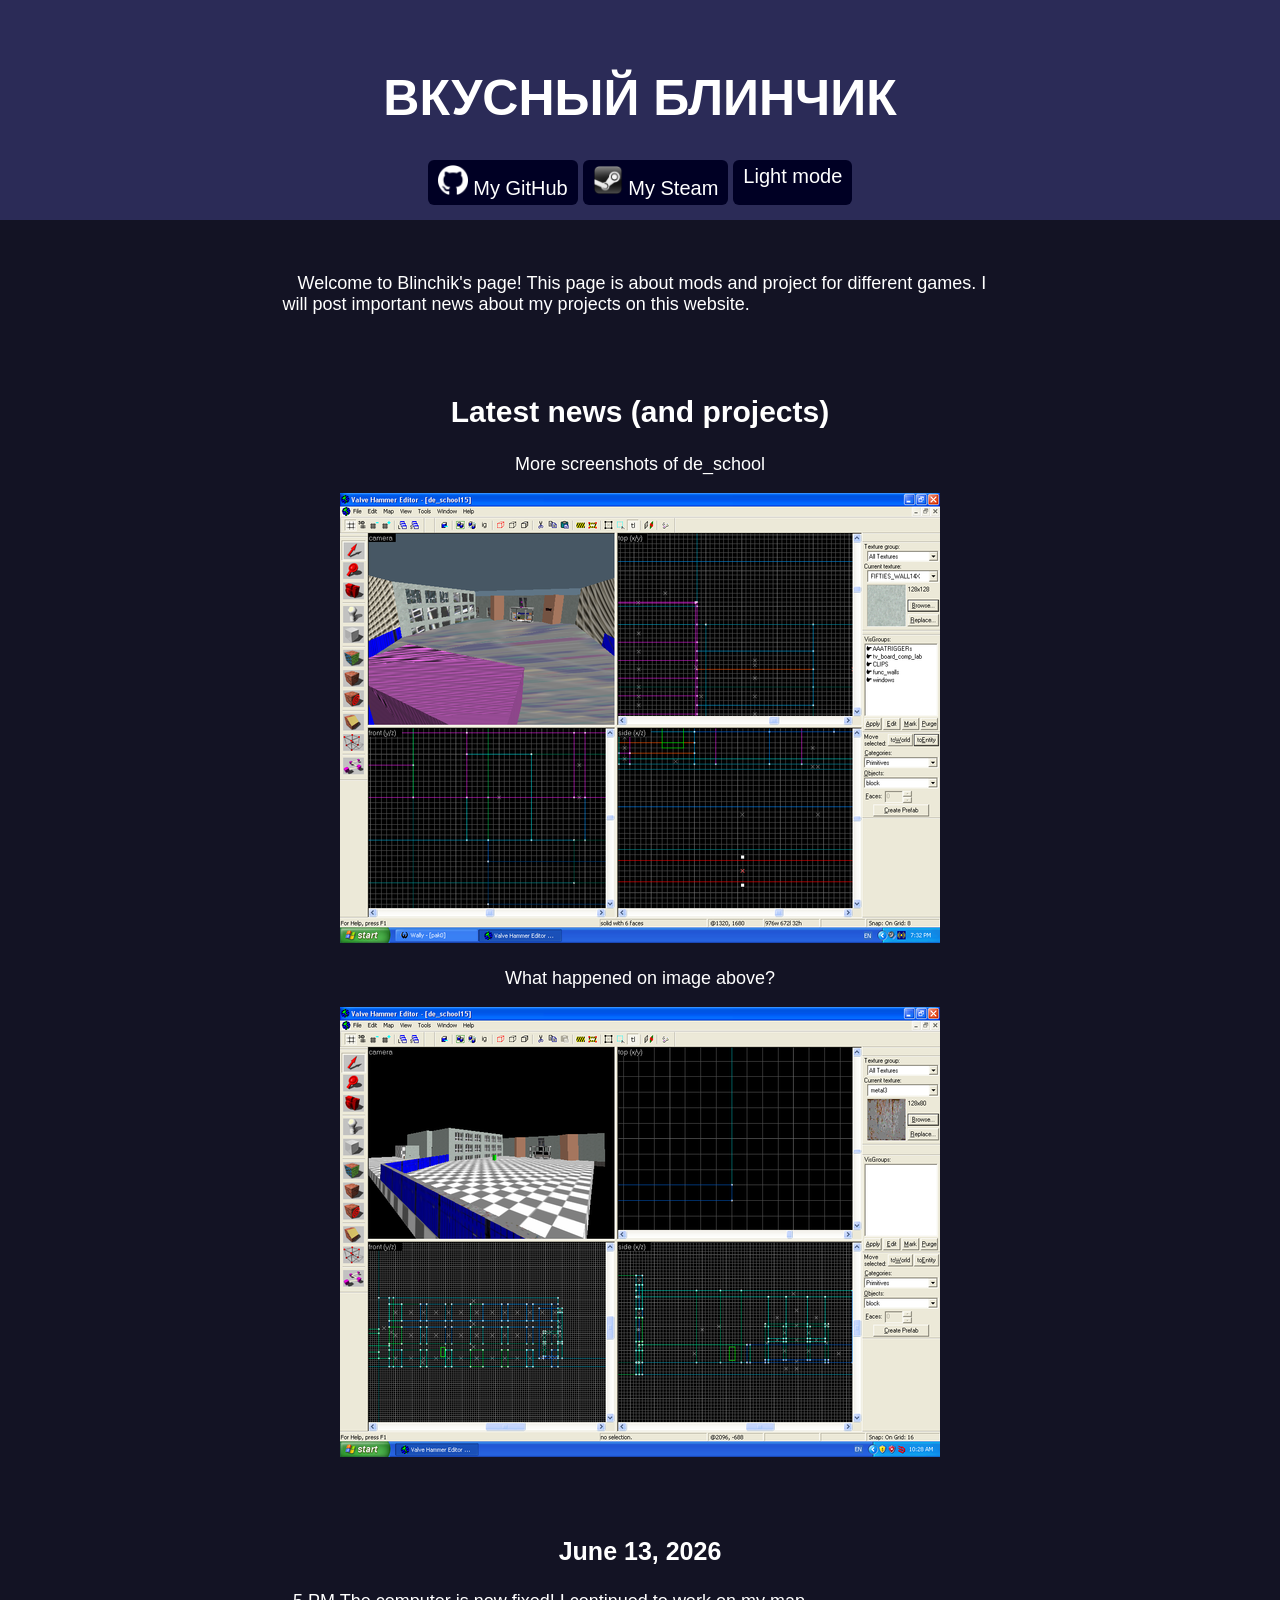
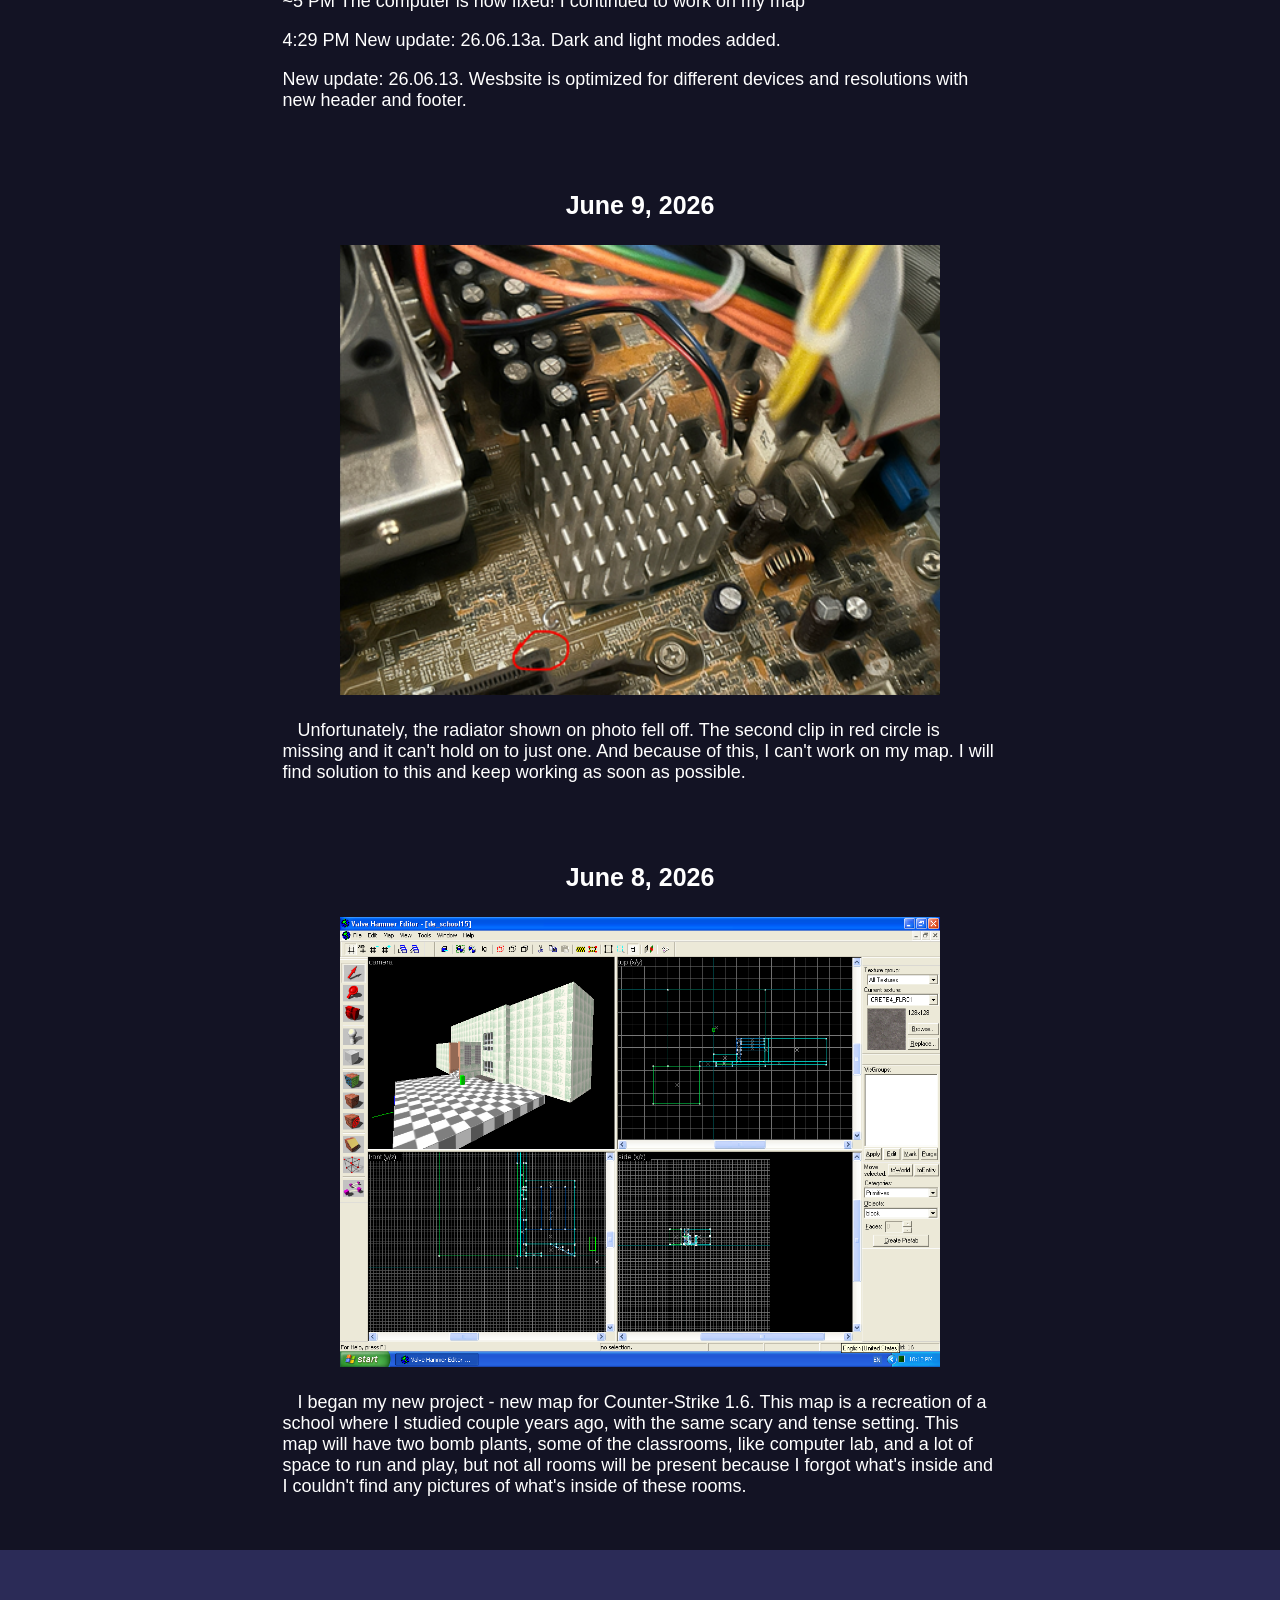
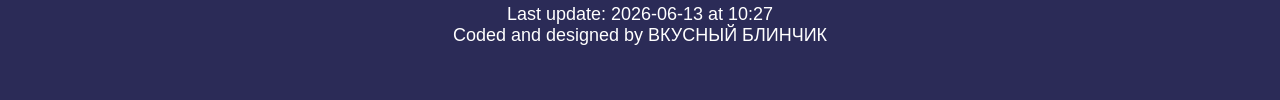
<file: index.html>
<!DOCTYPE HTML>
<html>
<head>
  <link rel="icon" type="image/png" href="vkusniyblinchik.github.io.png">
<link rel="stylesheet" href="style.css" >
 <title>ВКУСНЫЙ БЛИНЧИК - Main</title>
</head>
<body>

<header>
<h1>ВКУСНЫЙ БЛИНЧИК</h1>
</header>
 <div class="extlinks">

  <a href="https://github.com/vkusniyblinchik" id="gh">
  <img src="github.png" width="30" height="30" class="btnicon">
  <span>My GitHub</span>
  </a>
  
  <!--a href="https://discord.gg/kK7YdA25Tm" id="dc">
  <img src="discord.png" width="30" height="30">
  <span>Our Discord</span>
  </a-->
  
   <a href="https://steamcommunity.com/profiles/76561199443632414/" id="steam">
   <img src="steam.png" width="30" height="30" class="btnicon">
   <span>My Steam</span>
   </a>  
   
   <a href="https://vkusniyblinchik.github.io/light.html" id="lightmode">
   <!--img src="lightmode.jpg" width="30" height="30"-->
   <span>Light mode</span>
   </a>
 </div>

<main>
 <p>‎ ‎ ‎ Welcome to Blinchik's page! This page is about mods and project for different games. I will post important news about my projects on <!--Discord and--> this website.</p>
 
 <h2>Latest news (and projects)</h2>
 
  <p align="center">More screenshots of de_school</p>
 
 <div class="picture">
 <img src="733PM.png">
 </div>
 <p align="center">What happened on image above?</p>
 <div class="picture">
 <img src="1028AM.png">
 </div>
 
 <h3>June 13, 2026</h3>
 <p>~5 PM The computer is now fixed! I continued to work on my map</p>
 <p>4:29 PM New update: 26.06.13a. Dark and light modes added.</p>
 <p>New update: 26.06.13. Wesbsite is optimized for different devices and resolutions with new header and footer.</p>
 <h3>June 9, 2026</h3>
 
<div class="picture">
 <img src="001.png" width="600" height="450">
</div>

<p>‎ ‎ ‎ Unfortunately, the radiator shown on photo fell off. The second clip in red circle is missing and it can't hold on to just one. And because of this, I can't work on my map. I will find solution to this
and keep working as soon as possible.</p> 
 
 <h3>June 8, 2026</h3>
 
 <div class="picture">
 <img src="screenshot-hammer.png" width="600" height="450" alt="Screenshot of the map in hammer editor">
 </div>
 
 <p>‎ ‎ ‎ I began my new project - new map for Counter-Strike 1.6. This map is a recreation of a school where I studied couple years ago, with the same 
 scary and tense setting. This map will have two bomb plants, some of the classrooms, like computer lab, and a lot of space to run and play, but
 not all rooms will be present because I forgot what's inside and I couldn't find any pictures of what's inside of these rooms.<!-- Installation guide will be in the readme.txt in the archive. Password for archive(s): de_school15--></p>
 <!--div class="ahref-link">
 <a href="404.txt" class="download"> Download map </a>
 <a href="404.txt" class="download"> Download RMF (source)</a>
 </div-->
 </main>
 
 <footer>
 <p align="center" id="last-updated">Last update: 2026-06-13 at 10:27<br>Coded and designed by ВКУСНЫЙ БЛИНЧИК</p>
 </footer>
 </body>
</html>
</file>
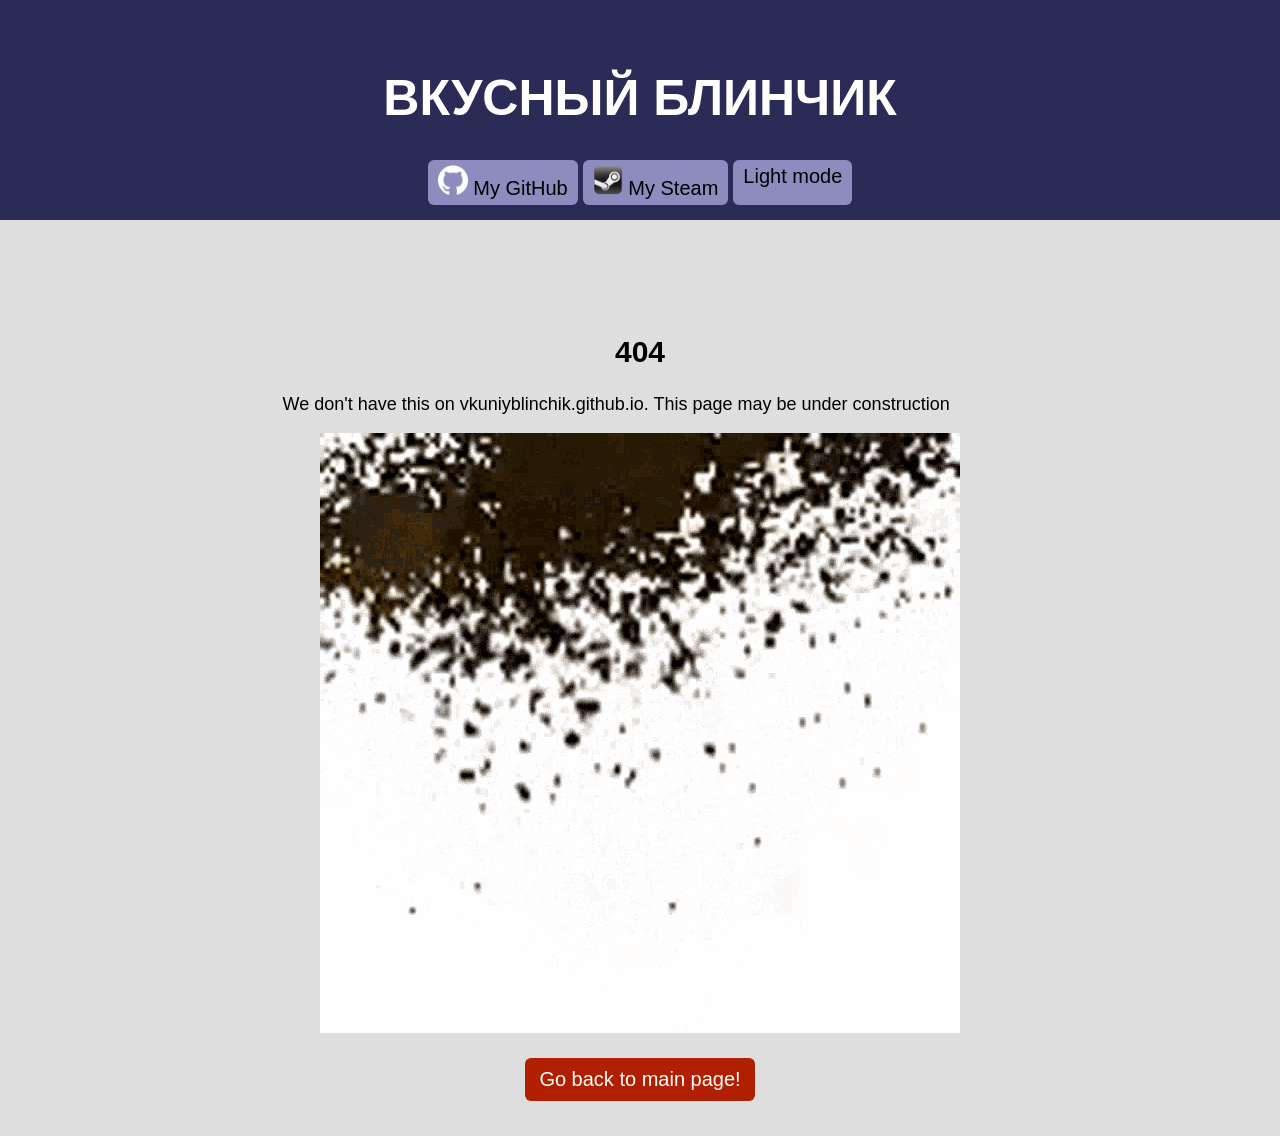
<file: 404-light.html>
<!DOCTYPE HTML>
<html>
<head>
  <link rel="icon" type="image/png" href="vkusniyblinchik.github.io.png">
<link rel="stylesheet" href="style.css" >
 <title>ВКУСНЫЙ БЛИНЧИК - Main</title>
</head>
<body class="light">

<header>
<h1>ВКУСНЫЙ БЛИНЧИК</h1>
</header>
 <div class="extlinks">

  <a href="https://github.com/vkusniyblinchik" id="gh-light">
  <img src="github.png" width="30" height="30" class="btnicon">
  <span>My GitHub</span>
  </a>
  
  <!--a href="https://discord.gg/kK7YdA25Tm" id="dc-light">
  <img src="discord.png" width="30" height="30">
  <span>Our Discord</span>
  </a-->
  
   <a href="https://steamcommunity.com/profiles/76561199443632414/" id="steam-light">
   <img src="steam.png" width="30" height="30" class="btnicon">
   <span>My Steam</span>
   </a>  
   
   <a href="https://vkusniyblinchik.github.io/404.html" id="darkmode">
   <!--img src="lightmode.jpg" width="30" height="30"-->
   <span>Light mode</span>
   </a>
 </div>

<main>

<h2 class="h2-light">404</h2>

 <p class="p-light">We don't have this on vkuniyblinchik.github.io. This page may be under construction</p>
 
 
 <div class="picture">
 <img src="404.gif">
 </div>
 
 <div id="goback">
 <a href="http://vkusniyblinchik.github.io" class="download">
 <span>Go back to main page!</span>
 </a>
 </div>
 
 </main>
 
 </body>
</html>
</file>
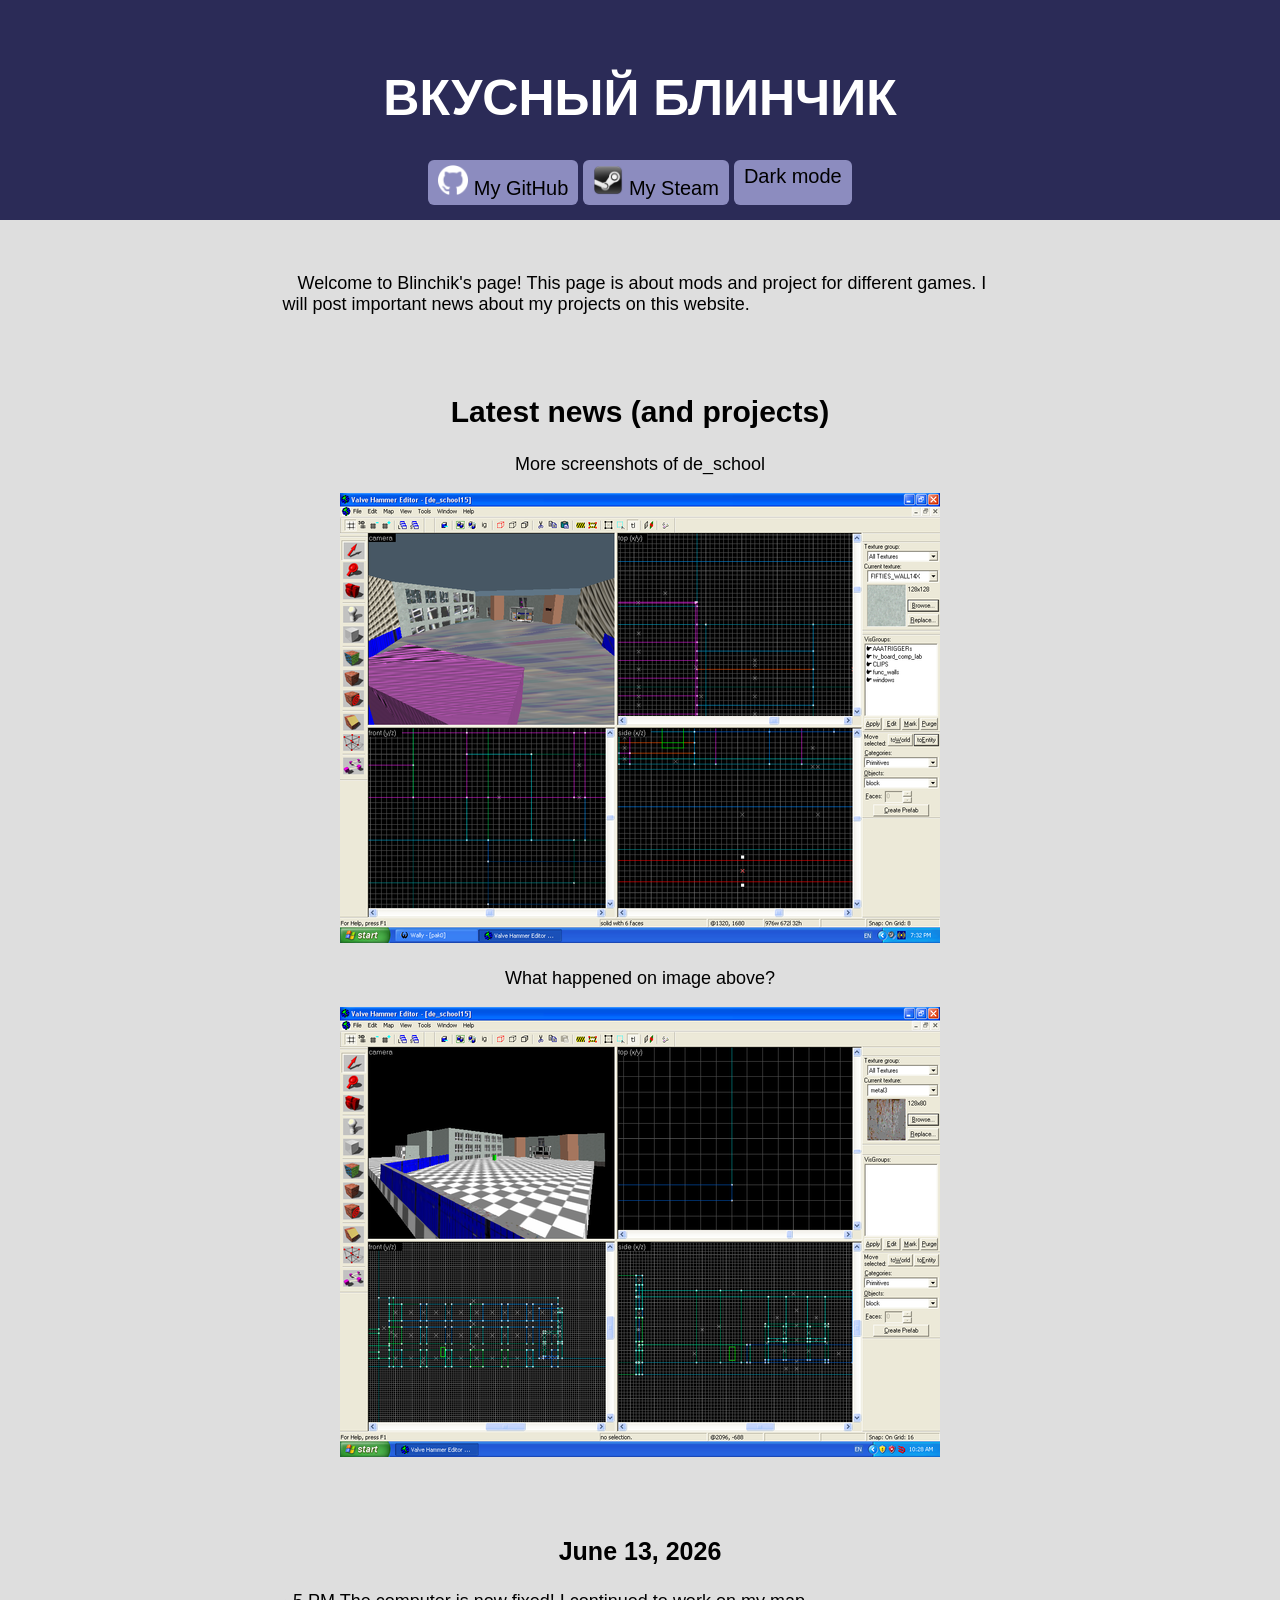
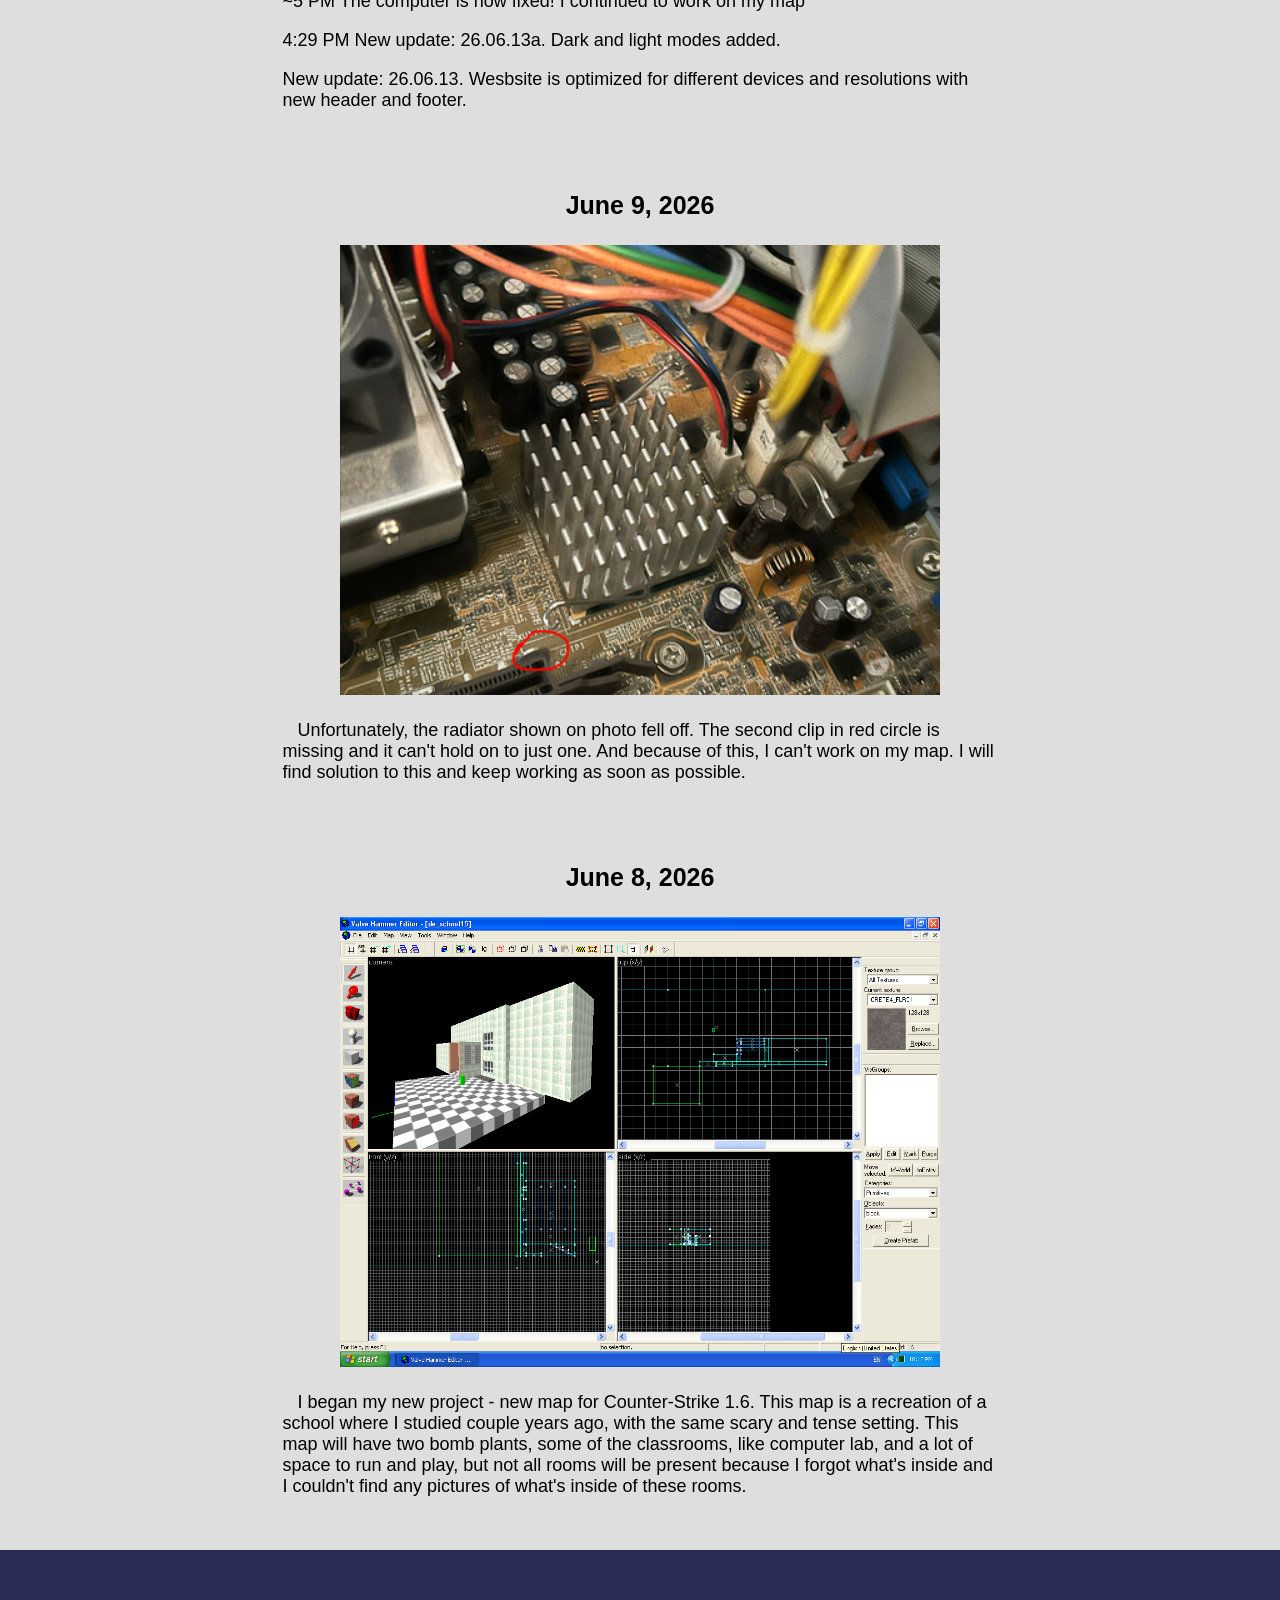
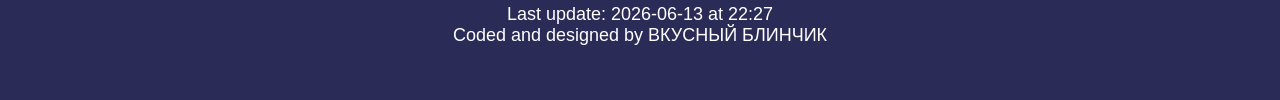
<file: light.html>
<!DOCTYPE HTML>
<html>
<head>
  <link rel="icon" type="image/png" href="vkusniyblinchik.github.io.png">
<link rel="stylesheet" href="style.css" >
 <title>ВКУСНЫЙ БЛИНЧИК - Main</title>
</head>
<body class="light">

<header>
<h1>ВКУСНЫЙ БЛИНЧИК</h1>
</header>
 <div class="extlinks">

  <a href="https://github.com/vkusniyblinchik" id="gh-light">
  <img src="github.png" alt="GitHub" width="30" height="30" class="btnicon">
  <span>My GitHub</span>
  </a>
  
  <!--a href="https://discord.gg/kK7YdA25Tm" id="dc-light">
  <img src="discord.png" alt="Discord" width="30" height="30">
  <span>Our Discord</span>
  </a-->
  
   <a href="https://steamcommunity.com/profiles/76561199443632414/" id="steam-light">
   <img src="steam.png" alt="Steam" width="30" height="30" class="btnicon">
   <span>My Steam</span>
   </a>  
   
   <a href="https://vkusniyblinchik.github.io" id="darkmode">
   <span>Dark mode</span>
   </a>
   
 </div>

<main>
 <p class="p-light">‎ ‎ ‎ Welcome to Blinchik's page! This page is about mods and project for different games. I will post important news about my projects on <!--Discord and--> this website.</p>
 
 <h2 class="h2-light">Latest news (and projects)</h2>
 <p class="p-light" align="center">More screenshots of de_school</p>
 
 <div class="picture">
 <img src="733PM.png">
 </div>
 
 <p class="p-light" align="center">What happened on image above?</p>
 
 <div class="picture">
 <img src="1028AM.png">
 </div>
 
 <h3 class="h3-light">June 13, 2026</h3>
 <p class="p-light">~5 PM The computer is now fixed! I continued to work on my map</p>
 <p class="p-light">4:29 PM New update: 26.06.13a. Dark and light modes added.</p>
 <p class="p-light">New update: 26.06.13. Wesbsite is optimized for different devices and resolutions with new header and footer.</p>
 <h3 class="h3-light">June 9, 2026</h3>
 
<div class="picture">
 <img src="001.png" width="600" height="450" alt="Radiator fell off">
</div>

<p class="p-light">‎ ‎ ‎ Unfortunately, the radiator shown on photo fell off. The second clip in red circle is missing and it can't hold on to just one. And because of this, I can't work on my map. I will find solution to this
and keep working as soon as possible.</p> 
 
 <h3 class="h3-light">June 8, 2026</h3>
 
 <div class="picture">
 <img src="screenshot-hammer.png" width="600" height="450" alt="Screenshot of the map in hammer editor">
 </div>
 
 <p class="p-light">‎ ‎ ‎ I began my new project - new map for Counter-Strike 1.6. This map is a recreation of a school where I studied couple years ago, with the same 
 scary and tense setting. This map will have two bomb plants, some of the classrooms, like computer lab, and a lot of space to run and play, but
 not all rooms will be present because I forgot what's inside and I couldn't find any pictures of what's inside of these rooms. <!--Installation guide will be in the readme.txt in the archive. Password for archive(s): de_school15--></p>
 <!--div class="ahref-link">
 <a href="404.txt" class="download"> Download map </a>
 <a href="404.txt" class="download"> Download RMF (source)</a>
 </div-->
 </main>
 
 <footer>
 <p align="center" id="last-updated">Last update: 2026-06-13 at 22:27<br>Coded and designed by ВКУСНЫЙ БЛИНЧИК</p>
 </footer>
 </body>
</html>
</file>
<file: style.css>
body {
	background-color:#131324;
	margin: 0px;
	/*margin-top: 60px;*/
	padding: 0px;
}

body.light {
	background-color: #DEDEDE;
	margin: 0px;
	padding: 0px;
}

h1 {
	margin-top: auto;
	font-family: "Tahoma", sans-serif;
	text-align: center;
	color: white;
	font-size: 50px !important;
}

.extlinks {
    display: flex;          
    justify-content: center; 
    gap: 5px;             
    width: 100%;
	height: 60px;
	box-sizing: border-box;
    background-color:#2B2B57;  
}

p {
	color: white;
	font-size: 18px;
	font-family: Arial, sans-serif;
}

h2 {
	margin-top: 80px;
	font-family: "Tahoma", sans-serif;
	text-align: center;
	color: white;
	font-size: 30px;
}

.h2-light, 
.h3-light,
.p-light {
	color: black !important;
}
	
h3 {
	margin-top: 80px;
	font-family: "Tahoma", sans-serif;
	text-align: center;
	color: white;
	font-size: 25px;
}

.picture {
	display: flex; 
	justify-content: center;
	margin-top: 15px;
	margin-bottom: 25px;
}

.ahref-link {
	display: flex; 
	justify-content: center;
	gap: 30px;
}

a {
		color:#B02000;
	font-family: Arial, sans-serif;
}

.download {
	background-color:#B02000;
	color: white;
	font-family: Arial, sans-serif;
	font-size: 20px;
	text-decoration: none;
	display: inline-block;
	
	padding: 10px 14px;
	border: none;
	border-radius: 6px;
	cursor: pointer;
	
	transition: background-color 0.2s ease;
}

.download:hover {
	background-color: #E6573C;
}

/*.btnicon {
	width:30px;
	height:30px;
    object-fit: contain;
}*/
	
header {
	display: flex;
    justify-content: center; 
    align-items: center;
	width: 100%;
	height: 160px;
	box-sizing: border-box;
    background-color:#2B2B57;
}

main {
	width: 90%;
	max-width: 715px;
	
	
    margin: 25px auto;
	padding: 10px;
}

footer {
	display: flex;
    justify-content: center; 
    align-items: center;
	width: 100%;
	height: 150px;
	box-sizing: border-box;
    background-color:#2B2B57;
}

#gh, #dc, #steam, #lightmode {
	height: 35px;
	background-color:#000024;
	color: white;
	font-family: Arial, sans-serif;
	font-size: 20px;
	text-decoration: none;
	display: inline-block;
	
	padding: 5px 10px;
	border: none;
	border-radius: 6px;
	cursor: pointer;
	
	transition: background-color 0.2s ease;
}

#gh:hover, #dc:hover, #steam:hover, #lightmode:hover {
	background-color:#050542;
}

#gh-light, #dc-light, #steam-light, #darkmode {
	height: 35px;
	background-color:#8C8CBF;
	color: black;
	font-family: Arial, sans-serif;
	font-size: 20px;
	text-decoration: none;
	display: inline-block;
	
	padding: 5px 10px;
	border: none;
	border-radius: 6px;
	cursor: pointer;
	
	transition: background-color 0.2s ease;
}

#gh-light:hover, #dc-light:hover, #steam-light:hover, #darkmode:hover {
	background-color:#BABAE8;
}

#goback {
	display: flex;
    justify-content: center; 
    align-items: center;
}

#404ftr {
	height: 200px;
}

#001 {
	text-align: center;
}
</file>
